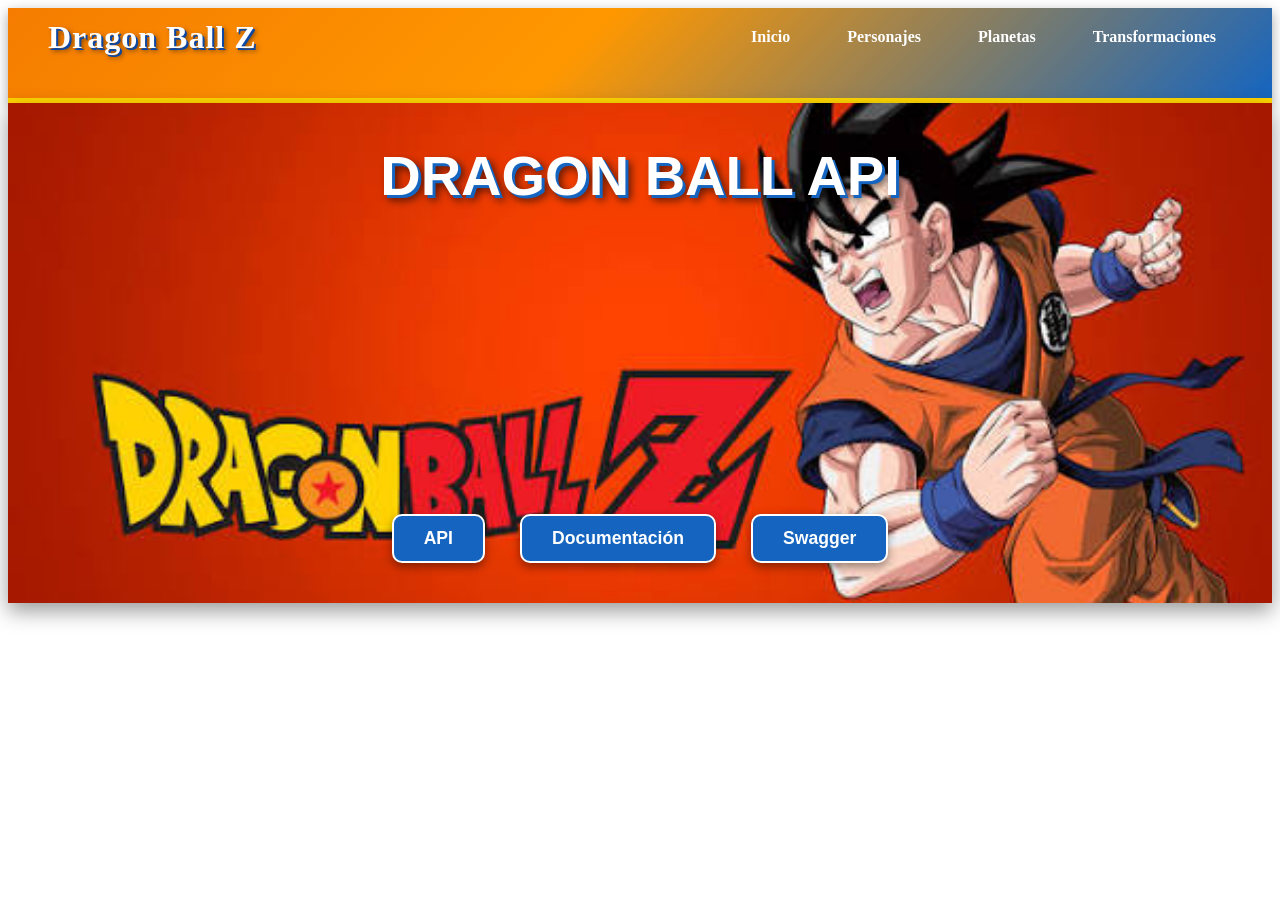
<file: dbzapi/index.html>
<!DOCTYPE html>
<html lang="en">
<head>
    <meta charset="UTF-8">
    <meta name="viewport" content="width=device-width, initial-scale=1.0">
    <title>Bola de Dragón</title>
    <link rel="stylesheet" href="style.css">
    <script type="module" src="script.js"></script>
</head>
<body>
    <header>
    <div id="header-top" class="header-top">
        <h1>Dragon Ball Z</h1>

        <nav>
            <a href="#" id="home">Inicio</a>
            <a href="#" id="personajes">Personajes</a>
            <a href="#" id="planetas">Planetas</a>
            <a href="#" id="transformaciones">Transformaciones</a>
        </nav>
    </div>

    <div id="search-container" class="search-container">
     
    </div>
</header>

<main id="main">

     <section id="filters" class="filters">
        <div class="filter">
            <label for="race">Raza</label>
            <select id="race" name="race">
                <option value="">Raza</option>
            </select>
        </div>

        <div class="filter">
            <label for="gender">Género</label>
            <select id="gender" name="gender">
                <option value="">Género</option>
            </select>
        </div>

        <div class="filter">
            <label for="affiliation">Afiliación</label>
            <select id="affiliation" name="affiliation">
                <option value="">Afiliación</option>
            </select>
        </div>

        <button id="filter-button" type="button">Filtrar</button>

    </section>

    <section id="principal" class="principal">
    </section>


</main>

    
</body>
</html>
</file>
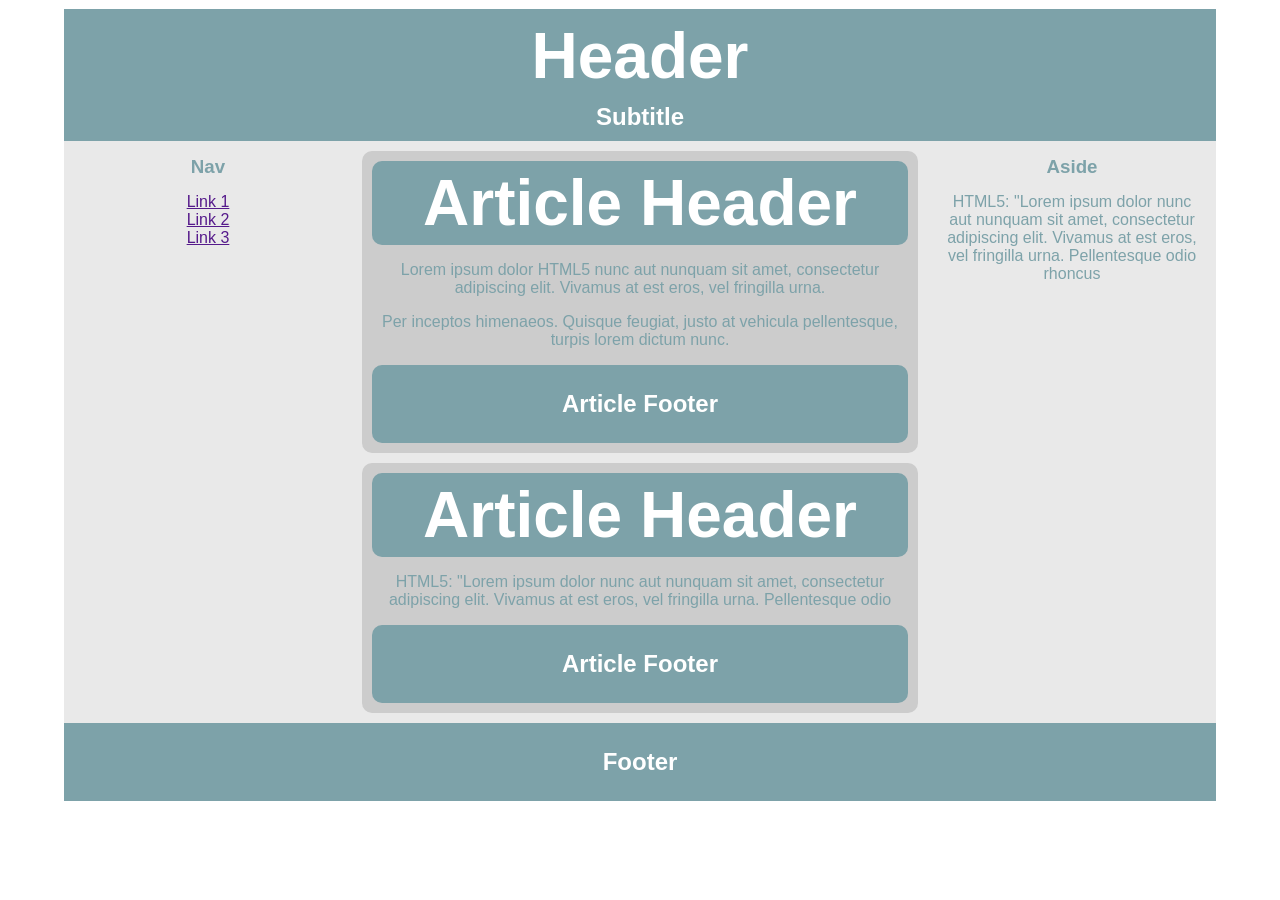
<file: ejercicio2_margen.html>
﻿<!--Ejercicio:
A partir del código HTML proporcionado, determinar las reglas CSS necesarias 
para añadir los siguientes márgenes, rellenos y estilos. El código HTML 
facilitado deberá ser revisado pero no modificado.

El elemento body tendrá:
    - Color de fondo:#CCCCCC
    - anchura del 90% del viewport y un mínimo de 300px
    - un borde (solido,#FFFFFF)
    - font-family:Geneva,Arial,Helvetica,sans-serif;
El elemento header tendrá:
    - Color de fondo:#7DA2A9
    - anchura del 90% del viewport y un mínimo de 300px
    - añadir un relleno superior
    - eliminar el estilo por defecto del h2, h1 y h3 (margin:0)
    - h1 tendrá tamaño del 5% del ancho del viewport (font-size:5vw)
    - h2 tendrá un relleno de 10px

El elemento nav tendrá una anchura del 25% respecto a su padre
El título del elemento nav tendrá un margen de 15px
El elemento section tendrá un tamaño del 50% respecto a su padre
El elemento article tendrá un margen y un relleno de 10px
El elemento article tendrá un borde redondeado de 10px
El elemento header del article tendrá un relleno 5px y un borde redondeado de 10px.
El elemento footer del article tendrá un relleno 5px y un borde redondeado de 10px
El elemento aside tendrá un tamaño del 25% respecto a su padre. El h3 y el p (del aside) un margen de 15px
El elemento footer tendrá un relleno de 15px
-->

<!doctype html>
<html>
  <head>
    <meta charset="utf-8" />
    <title>HTML5</title>
    <link rel="stylesheet" href="style.css" />
  </head>
  <body>
    <header>
      <h1>Header</h1>
      <h2>Subtitle</h2>
    </header>
    <div class="container">
      <nav>
        <h3>Nav</h3>
        <a href="">Link 1</a>
        <a href="">Link 2</a>
        <a href="">Link 3</a>
      </nav>
      <section>
        <article>
          <header>
            <h1>Article Header</h1>
          </header>

          <p>
            Lorem ipsum dolor HTML5 nunc aut nunquam sit amet, consectetur
            adipiscing elit. Vivamus at est eros, vel fringilla urna.
          </p>
          <p>
            Per inceptos himenaeos. Quisque feugiat, justo at vehicula
            pellentesque, turpis lorem dictum nunc.
          </p>

          <footer>
            <h2>Article Footer</h2>
          </footer>
        </article>
        <article>
          <header>
            <h1>Article Header</h1>
          </header>
          <p>
            HTML5: "Lorem ipsum dolor nunc aut nunquam sit amet, consectetur
            adipiscing elit. Vivamus at est eros, vel fringilla urna.
            Pellentesque odio
          </p>
          <footer>
            <h2>Article Footer</h2>
          </footer>
        </article>
      </section>
      <aside>
        <h3>Aside</h3>
        <p>
          HTML5: "Lorem ipsum dolor nunc aut nunquam sit amet, consectetur
          adipiscing elit. Vivamus at est eros, vel fringilla urna. Pellentesque
          odio rhoncus
        </p>
      </aside>
      <footer>
        <h2>Footer</h2>
      </footer>
    </div>
  </body>
</html>
</file>
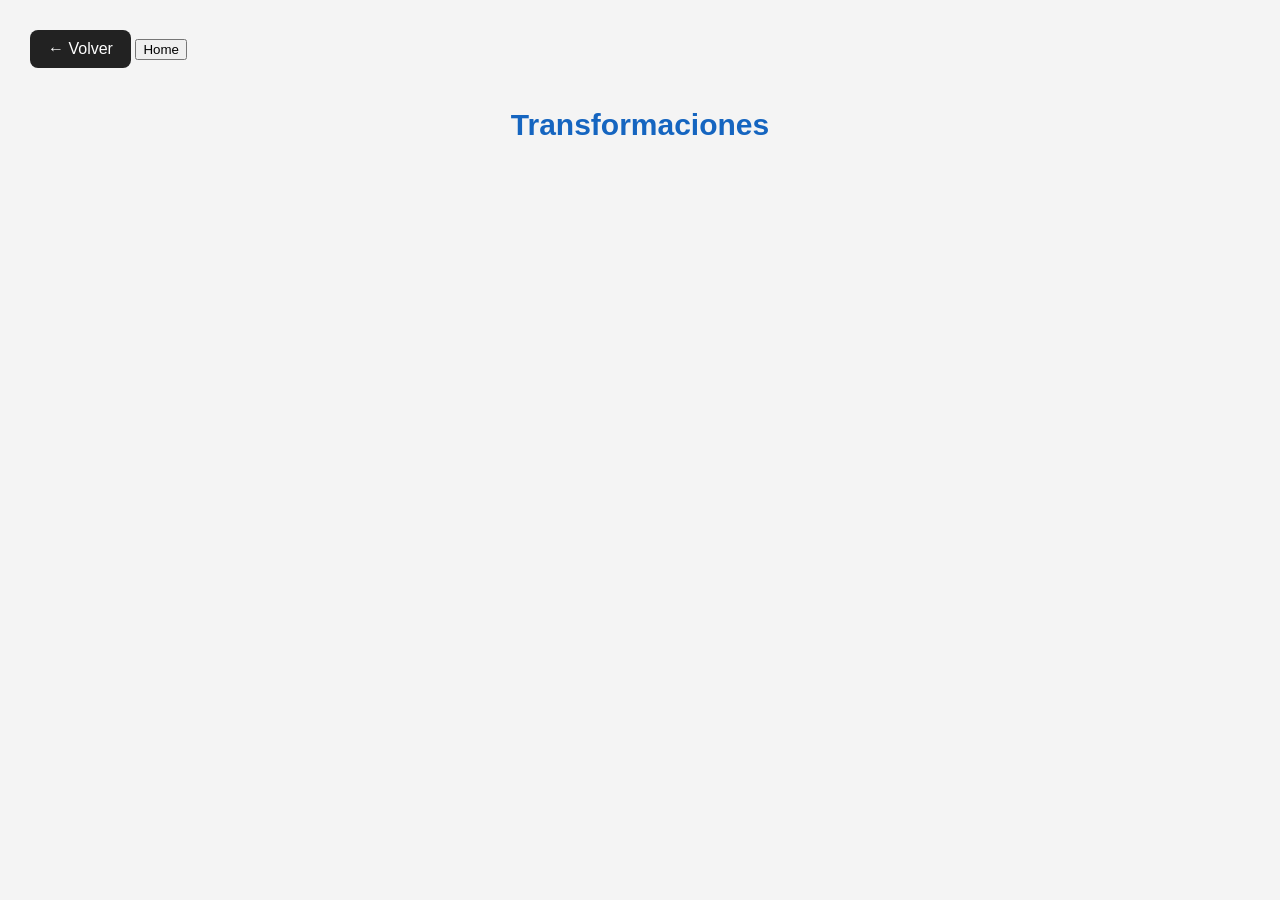
<file: dbzapi/pages/characterDetail.html>
<!doctype html>
<html lang="en">
  <head>
    <meta charset="UTF-8" />
    <meta name="viewport" content="width=device-width, initial-scale=1.0" />
    <title>Document</title>
    <script
      type="module"
      src="./controller/characterDetailController.js"
    ></script>
    <link rel="stylesheet" href="charstyle.css" />
  </head>
  <body>
    <main class="detail-container">
      <button id="back-button" class="back-button">← Volver</button>
      <a href="../index.html">
        <button id="home-button" class="home-button">Home</button>
      </a>

      <section id="character-detail" class="character-detail">
        <!-- Aquí JS pintará el personaje -->
      </section>

      <section class="transformations-section">
        <h2>Transformaciones</h2>

        <div id="transformations-container" class="transformations-container">
          <!-- Aquí JS pintará las transformaciones -->
        </div>
      </section>
    </main>
  </body>
</html>
</file>
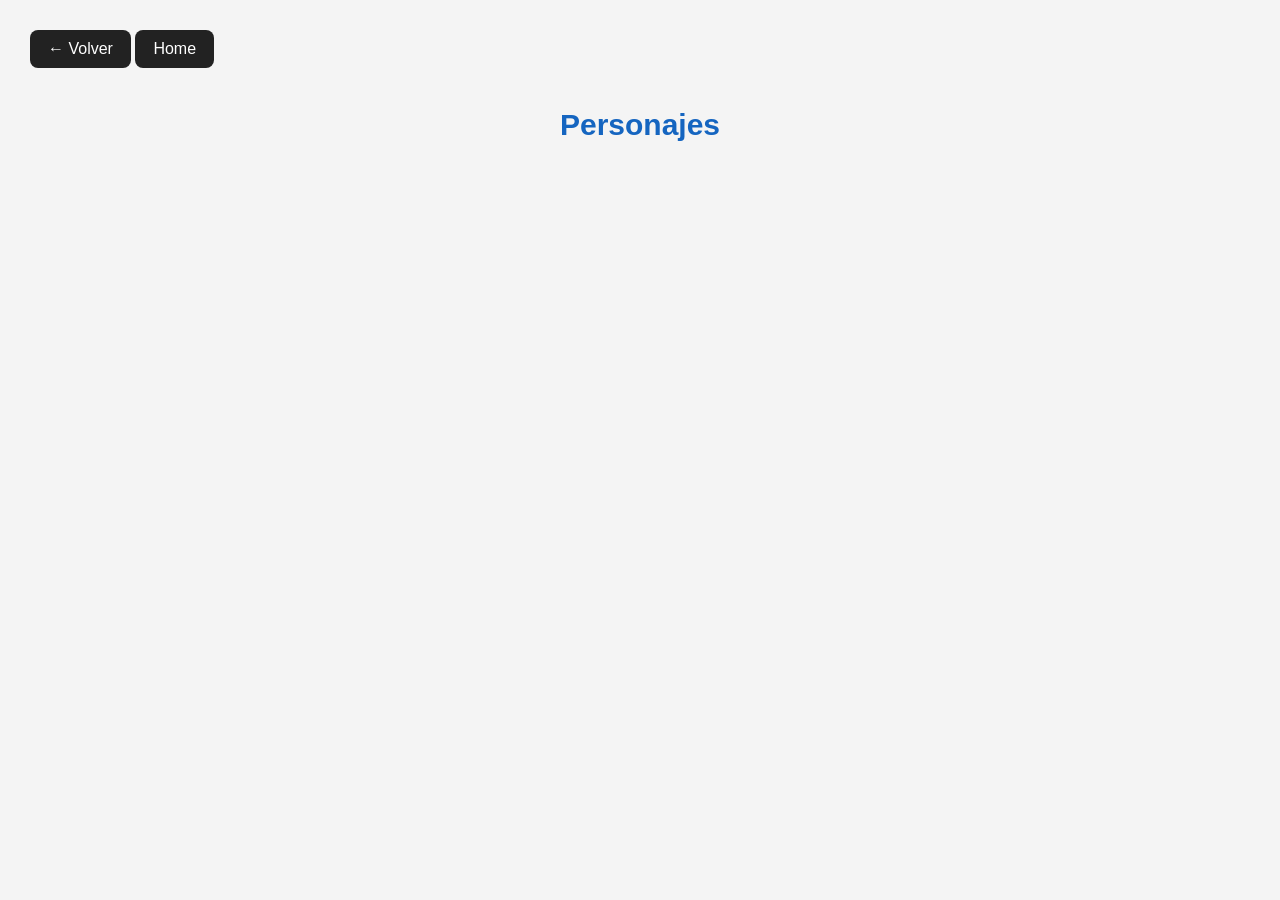
<file: dbzapi/pages/planetDetail.html>
<!DOCTYPE html>
<html lang="en">
<head>
    <meta charset="UTF-8">
    <meta name="viewport" content="width=device-width, initial-scale=1.0">
    <title>Document</title>
    <link rel="stylesheet" href="plastyle.css">
    <link rel="stylesheet" href="../style.css">
    <script type="module" src="controller/planetDetailController.js"></script>
</head>
<body>
    <main class="planet-detail-container">

        <button id="back-button" class="back-button">
            ← Volver
        </button>
        <a href="../index.html">
        <button id="home-button" class="home-button">Home</button>
      </a>

        <section id="planet-detail" class="planet-detail">
            <!-- Aquí JS pintará el planeta -->
        </section>

        <section id="planet-characters-section" class="planet-characters-section">
            <h2>Personajes</h2>

            <div id="planet-characters-container" class="planet-characters-container">
                <!-- Aquí JS pintará los personajes -->
            </div>
        </section>

    </main>
</body>
</html>
</file>
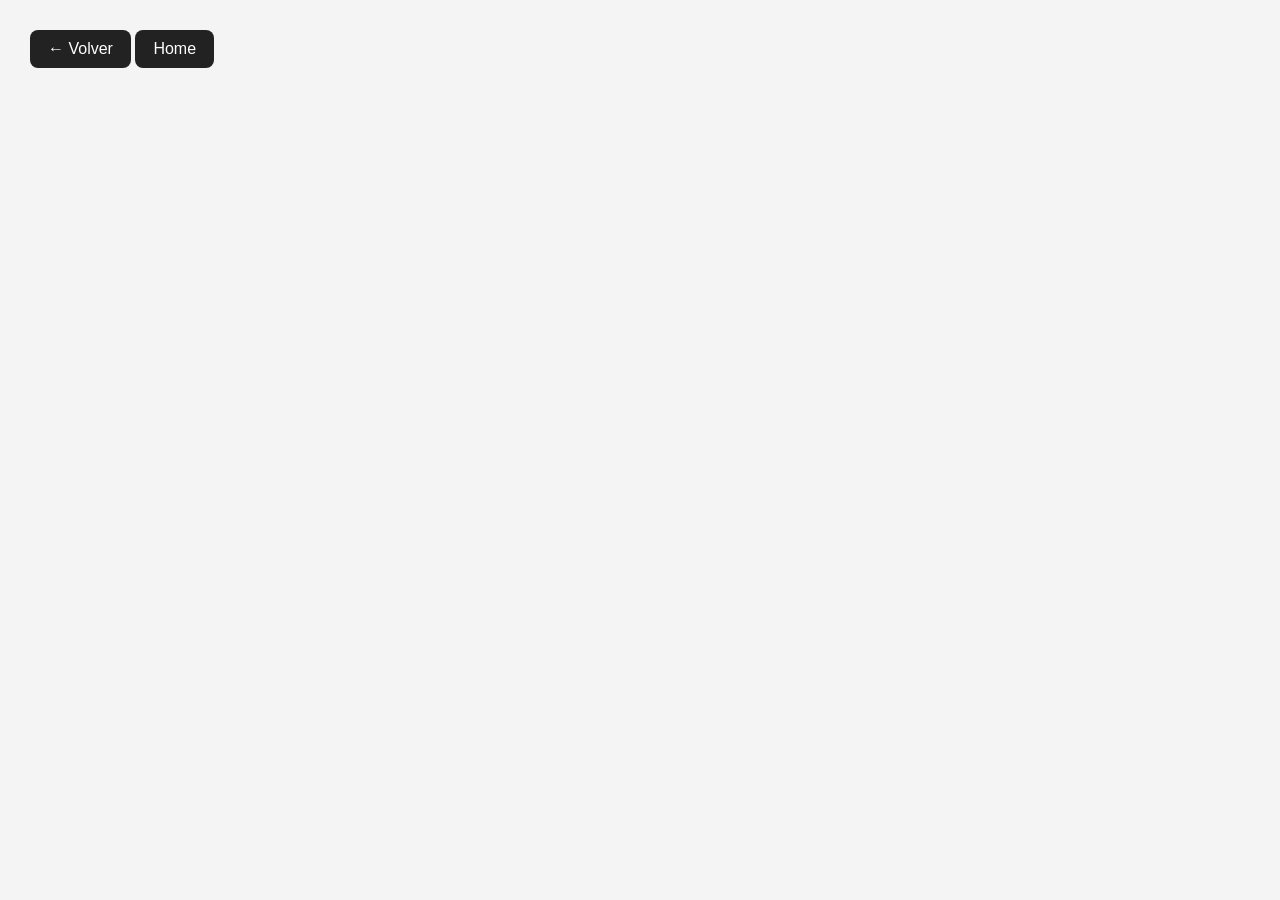
<file: dbzapi/pages/transformationDetail.html>
<!DOCTYPE html>
<html lang="en">
<head>
    <meta charset="UTF-8">
    <meta name="viewport" content="width=device-width, initial-scale=1.0">
    <title>Document</title>
    <link rel="stylesheet" href="transstyle.css">
    <script type="module" src="controller/transformationDetailController.js"></script>
</head>
<body>
     <main class="trans-detail-container">

    <button id="back-button" class="back-button">
        ← Volver
    </button>
    <a href="../index.html">
        <button id="home-button" class="home-button">Home</button>
      </a>

    <section id="transformation-character-detail" class="transformation-character-detail">
        <!-- Aquí JS pintará el personaje -->
    </section>

    

</main>
</body>
</html>
</file>
<file: dbzapi/style.css>
header {
    background: linear-gradient(
        135deg,
        #f57c00 0%,
        #ff9800 45%,
        #1565c0 100%
    );

    min-height: 90px;
    padding: 0 40px;

    display: flex;
    flex-direction: column;
    align-items: stretch;

    border-bottom: 5px solid #ffd600;
    box-shadow: 0 4px 12px rgba(0, 0, 0, 0.35);

    color: #ffffff;
}

.header-top {
    display: flex;
    align-items: center;
    justify-content: space-between;
    padding: 10px 0 0 0;
}

.search-container {
    display: flex;
    justify-content: center;
    padding: 10px 0;
    gap: 5px;
}


header h1 {
    margin: 0;

    color: #ffffff;
    font-size: 2rem;
    font-weight: 800;
    letter-spacing: 1px;

    text-shadow:
        2px 2px 0 #0d47a1,
        3px 3px 5px rgba(0, 0, 0, 0.5);
}

header nav {
    display: flex;
    align-items: center;
    gap: 25px;
}

header nav a {
    color: #ffffff;
    text-decoration: none;

    font-weight: 700;
    font-size: 1rem;

    padding: 10px 16px;
    border-radius: 8px;

    transition: all 0.2s ease;
}

header nav a:hover {
    background-color: #ffd600;
    color: #0d47a1;

    transform: translateY(-2px);
}

#principal {
    display: flex;
    flex-wrap: wrap;
    gap: 30px;

    justify-content: center;
    align-items: flex-start;

    padding: 0;
    box-sizing: border-box;
    width: 100%;
    
}





.home {
    width: 100%;
    min-height: 500px;

    padding: 40px;
    box-sizing: border-box;

    display: flex;
    flex-direction: column;
    justify-content: space-between;
    align-items: center;

   

    /* Fondo de toda la portada */
    background-image: url("./images/images.jpg");
    background-size: cover;
    background-position: center;
    background-repeat: no-repeat;

    box-shadow: 0 8px 20px rgba(0, 0, 0, 0.4);

    font-family: Arial, sans-serif;
}


/* TÍTULO */

.home h1 {
    margin: 0 0 35px;

    color: #ffffff;

    font-size: 3.5rem;
    font-weight: bold;

    text-transform: uppercase;

    text-shadow:
        3px 3px 0 #1565c0,
        5px 5px 8px rgba(0, 0, 0, 0.7);
}


/* NAVEGACIÓN */

.home-nav {
    display: flex;

    justify-content: center;
    align-items: center;

    gap: 35px;
}


.home-nav a {
    padding: 12px 30px;

    color: #ffffff;
    background-color: #1565c0;

    border: 2px solid #ffffff;
    border-radius: 10px;

    font-size: 1.1rem;
    font-weight: bold;

    text-decoration: none;

    box-shadow: 0 4px 10px rgba(0, 0, 0, 0.4);

    transition: all 0.3s ease;
}


.home-nav a:hover {
    background-color: #f5a623;

    transform: translateY(-4px);

    box-shadow: 0 6px 15px rgba(0, 0, 0, 0.5);
}
/*filtros*/

.filters {
    width: 100%;
    box-sizing: border-box;

    display: flex;
    justify-content: center;
    align-items: flex-end;
    gap: 20px;

    padding: 25px 40px;
}



.character-card {
    width: 280px;

    background-color: #ffffff;

    border: 4px solid #f5a623;
    border-radius: 15px;


    box-shadow: 0 5px 15px rgba(0, 0, 0, 0.4);

    font-family: Arial, sans-serif;
}


/* PARTE DE LA IMAGEN */

.character-image {
    width: 100%;
    height: 300px;
    border-radius: 11px 11px 0 0;
    display: flex;
    justify-content: center;
    align-items: center;

    background: linear-gradient(
        180deg,
        #1565c0,
        #42a5f5
    );
}


.character-image img {
    width: 100%;
    height: 100%;
    object-fit: contain;

    transform-origin: center bottom;
    transition: transform 0.3s ease;
}

.character-image img:hover {
    transform: scale(1.15) translateY(-10px);
}



/* PARTE DE INFORMACIÓN */

.character-info {
    padding: 20px;
    border-radius:12px;
    background-color: #ffffff;
}

.character-info h2 {
    margin: 0 0 15px;

    text-align: center;

    color: #1565c0;

    font-size: 1.5rem;
    font-weight: bold;

    text-transform: uppercase;
}

.character-info ul {
    margin: 0;
    padding: 0;

    list-style: none;
}

.character-info li {
    padding: 8px 0;

    color: #222222;

    border-bottom: 1px solid #dddddd;
}

.character-info li:last-child {
    border-bottom: none;
}


.planet-card {
    width: 280px;

    background-color: #ffffff;

    border: 4px solid #f5a623;
    border-radius: 15px;

    box-shadow: 0 5px 15px rgba(0, 0, 0, 0.4);

    font-family: Arial, sans-serif;
}

.planet-image {
    width: 100%;
    height: 300px;
overflow: hidden;


    display: flex;
    justify-content: center;
    align-items: center;

    background: linear-gradient(
        180deg,
        #1565c0,
        #42a5f5
    );

    border-radius: 12px 12px 0 0;
}

.planet-image img {
    width: 100%;
    height: 100%;

    object-fit: cover;

   
}



.planet-info {
    padding: 20px;

    background-color: #ffffff;
}

.planet-info h2 {
    margin: 0 0 15px;

    text-align: center;

    color: #1565c0;

    font-size: 1.5rem;
    font-weight: bold;

    text-transform: uppercase;
}

.planet-info p {
    color: #222222;
    line-height: 1.5;
}


.transformation-card {
    width: 280px;

    background-color: #ffffff;

    border: 4px solid #f5a623;
    border-radius: 15px;

    box-shadow: 0 5px 15px rgba(0, 0, 0, 0.4);

    font-family: Arial, sans-serif;
}


/* PARTE DE LA IMAGEN */

.transformation-image {
    width: 100%;
    height: 300px;

    border-radius: 11px 11px 0 0;

    display: flex;
    justify-content: center;
    align-items: center;

    background: linear-gradient(
        180deg,
        #1565c0,
        #42a5f5
    );
}


.transformation-image img {
    width: 100%;
    height: 100%;

    object-fit: contain;

    transform-origin: center bottom;
    transition: transform 0.3s ease;
}


.transformation-image img:hover {
    transform: scale(1.15) translateY(-10px);
}


/* PARTE DE INFORMACIÓN */

.transformation-info {
    padding: 20px;

    border-radius: 12px;

    background-color: #ffffff;
}


.transformation-info h2 {
    margin: 0 0 15px;

    text-align: center;

    color: #1565c0;

    font-size: 1.5rem;
    font-weight: bold;

    text-transform: uppercase;
}


.transformation-info ul {
    margin: 0;
    padding: 0;

    list-style: none;
}


.transformation-info li {
    padding: 8px 0;

    color: #222222;

    border-bottom: 1px solid #dddddd;
}


.transformation-info li:last-child {
    border-bottom: none;
}
</file>
<file: style.css>
html{
	
	background-color: white;
	display: flex;
	align-items: center;
	justify-content: center;
}
:root{
	--main-colour: #7da2a9
}

body{
	background-color: #e9e9e9;
	width: 90vw;
	min-width: 300px;
	border: solid 1px #fff;
	text-align: center;
	font-family: Geneva, Arial, Helvetica, sans-serif;

}

body>header{
	background-color: var(--main-colour);
	width: 90vw;
	min-width: 300px;
	padding-top: 10px;
	color: #fff;
}

aside, section, nav {
	float:left;
	color: var(--main-colour);
}


nav{
	width: 25%;
}

nav h3{
	margin: 15px;
}



aside h3,
aside p{
	margin: 15px;
}


nav a{
	display: block;
}

h1, h2, h3{
	margin: 0px;
}

h1{
	font-size: 5vw;
}

h2{
	padding: 10px;
}

section{
	width: 50%;
}

article{
	background-color: #CCC;
	margin: 10px;
	padding: 10px;
	border-radius: 10px;
}

article header{
	padding: 5px;
	border-radius: 10px;
	background-color: var(--main-colour);
	color: #fff;
}

article footer{
		border-radius: 10px;

}

aside{
	width: 25%;
}

footer{
	clear:both;
	color: #fff;
	background-color: var(--main-colour);
	padding: 15px;

}
</file>
<file: dbzapi/pages/charstyle.css>
body {
    margin: 0;
    font-family: Arial, sans-serif;
    background-color: #f4f4f4;
    color: #222;
}

.detail-container {
    width: 100%;
    max-width: 1400px;
    margin: 0 auto;
    padding: 30px;
    box-sizing: border-box;
}


/* =========================
   BOTÓN VOLVER
   ========================= */

.back-button {
    border: none;
    background-color: #222;
    color: white;
    padding: 10px 18px;
    border-radius: 8px;
    cursor: pointer;
    font-size: 16px;
    margin-bottom: 40px;
}

.back-button:hover {
    background-color: #444;
}


/* =========================
   PERSONAJE PRINCIPAL
   ========================= */

.character-detail {
    width: 100%;
}

.character-detail-card {
    width: 600px;
    max-width: 100%;
    margin: 0 auto 60px;

    display: flex;
    flex-direction: row;

    background-color: white;

    border: 4px solid #f5a623;
    border-radius: 20px;

    box-shadow: 0 5px 15px rgba(0, 0, 0, 0.4);

    overflow: visible;
}


/* IMAGEN DEL PERSONAJE */

.character-detail-image {
    width: 50%;
    align-self: stretch;
    border-radius: 15px 0 0 15px;
    display: flex;
    justify-content: center;
    align-items: center;

    background: linear-gradient(
        180deg,
        #1565c0,
        #42a5f5
    );
}

.character-detail-image img {
    margin-top: 15%;
    width: 100%;
    height: 450px;

    object-fit: contain;

    transform-origin: center bottom;
    transition: transform 0.3s ease;
}

.character-detail-image img:hover {
    transform: scale(1.25) translateY(-10px);
}


/* INFORMACIÓN DEL PERSONAJE */

.character-detail-info {
    width: 50%;
    padding: 30px;
    box-sizing: border-box;
    gap: 30px;
}

.character-detail-info h1 {
    margin: 0 0 20px;

    text-align: center;

    color: #1565c0;

    font-size: 2.2rem;
    text-transform: uppercase;
}

.character-detail-info p {
    height: 200px;
    line-height: 1.6;
    margin: 0 0 80px;
    font-size: 12px;
    overflow: scroll;
}

.character-detail-info ul {
    margin-top: 20px;
    margin: 0;
    padding: 0;
    list-style: none;
}

.character-detail-info li {
    padding: 10px 0;
    border-bottom: 1px solid #ddd;
}


/* =========================
   TRANSFORMACIONES
   ========================= */

.transformations-section {
    width: 100%;
}

.transformations-section h2 {
    margin: 0 0 30px;

    text-align: center;

    color: #1565c0;
    font-size: 30px;
}


/* CONTENEDOR DE LAS TARJETAS */

.transformations-container {
    display: flex;
    flex-wrap: wrap;
    flex-direction: row;

    align-items: flex-start;
    justify-content: center;

    gap: 30px;
}


/* =========================
   TARJETA TRANSFORMACIÓN
   ========================= */

.transformation-card {
    flex: 0 0 220px;

    width: 220px;

    background-color: white;

    border: 4px solid #f5a623;
    border-radius: 15px;

    box-shadow: 0 5px 15px rgba(0, 0, 0, 0.4);

    overflow: visible;
}


/* IMAGEN TRANSFORMACIÓN */

.transformation-image {
    width: 100%;
    height: 230px;
    border-radius: 11px 11px 0 0;
    display: flex;
    justify-content: center;
    align-items: center;

    background: linear-gradient(
        180deg,
        #1565c0,
        #42a5f5
    );
}

.transformation-image img {
    width: 100%;
    height: 100%;
    object-fit: contain;
    border-radius: 11px;
    transform-origin: center bottom;
    transition: transform 0.3s ease;
}

.transformation-image img:hover {
        transform: scale(1.15) translateY(-10px);

}


/* INFORMACIÓN TRANSFORMACIÓN */

.transformation-info {
    padding: 15px;

    text-align: center;
}

.transformation-info h2 {
    margin: 0 0 10px;

    color: #1565c0;
    font-size: 1.2rem;
    text-transform: uppercase;
}

.transformation-info p {
    margin: 0;

    padding-top: 8px;

    border-top: 1px solid #ddd;
}


.enlacePlaneta{
    text-decoration: underline;
    color: blue;
}
</file>
<file: dbzapi/pages/plastyle.css>
body {
    margin: 0;
    font-family: Arial, sans-serif;
    background-color: #f4f4f4;
    color: #222;
}

.planet-detail-container {
    width: 100%;
    max-width: 1400px;
    margin: 0 auto;
    padding: 30px;
    box-sizing: border-box;
}


/* =========================
   BOTÓN VOLVER
   ========================= */

.back-button, .home-button {
    border: none;
    background-color: #222;
    color: white;
    padding: 10px 18px;
    border-radius: 8px;
    cursor: pointer;
    font-size: 16px;
    margin-bottom: 40px;
}

.back-button:hover {
    background-color: #444;
}
.home-button:hover {
    background-color: #444;
}


/* =========================
   PLANETA PRINCIPAL
   ========================= */

.planet-detail {
    width: 100%;
}

.planet-detail-card {
    width: 850px;
    max-width: 100%;
    height: 380px;

    margin: 0 auto 60px;

    display: flex;
    flex-direction: row;

    background-color: white;

    border: 4px solid #f5a623;
    border-radius: 20px;

    box-shadow: 0 5px 15px rgba(0, 0, 0, 0.4);

    overflow: hidden;
}


/* =========================
   IMAGEN DEL PLANETA
   ========================= */

.planet-detail-image {
    width: 50%;
    height: 100%;

    display: flex;
    justify-content: center;
    align-items: center;

    background: linear-gradient(
        180deg,
        #1565c0,
        #42a5f5
    );
}

.planet-detail-image img {
    width: 90%;
    height: 90%;

    object-fit: contain;

    transform-origin: center center;
    transition: transform 0.3s ease;
}

.planet-detail-image img:hover {
    transform: scale(1.15);
}


/* =========================
   INFORMACIÓN DEL PLANETA
   ========================= */

.planet-detail-info {
    width: 50%;

    padding: 30px;

    box-sizing: border-box;
}

.planet-detail-info h1 {
    margin: 0 0 20px;

    text-align: center;

    color: #1565c0;

    font-size: 2.2rem;
    text-transform: uppercase;
}

.planet-detail-info p {
    height: 120px;

    line-height: 1.6;

    margin: 0 0 30px;

    font-size: 13px;

    overflow-y: auto;
}

.planet-detail-info ul {
    margin: 0;
    padding: 0;

    list-style: none;
}

.planet-detail-info li {
    padding: 10px 0;

    border-bottom: 1px solid #ddd;
}


/* =========================
   PERSONAJES
   ========================= */

.planet-characters-section {
    width: 100%;
}

.planet-characters-section h2 {
    margin: 0 0 30px;

    text-align: center;

    color: #1565c0;

    font-size: 30px;
}


/* =========================
   CONTENEDOR PERSONAJES
   ========================= */

.planet-characters-container {
    display: flex;

    flex-wrap: wrap;
    flex-direction: row;

    align-items: flex-start;
    justify-content: center;

    gap: 30px;
}
</file>
<file: dbzapi/pages/transstyle.css>
body {
    margin: 0;
    font-family: Arial, sans-serif;
    background-color: #f4f4f4;
    color: #222;
}

.trans-detail-container {
    width: 100%;
    max-width: 1400px;
    margin: 0 auto;
    padding: 30px;
    box-sizing: border-box;
}


/* =========================
   BOTÓN VOLVER
   ========================= */

.back-button, .home-button{
    border: none;
    background-color: #222;
    color: white;
    padding: 10px 18px;
    border-radius: 8px;
    cursor: pointer;
    font-size: 16px;
    margin-bottom: 40px;
}

.back-button:hover {
    background-color: #444;
}
.home-button:hover {
    background-color: #444;
}


/* =========================
   PERSONAJE PRINCIPAL
   ========================= */

.transformation-character-detail {
    width: 100%;
}

.transformation-character-detail-card {
    width: 600px;
    max-width: 100%;
    margin: 0 auto 60px;

    display: flex;
    flex-direction: row;

    background-color: white;

    border: 4px solid #f5a623;
    border-radius: 20px;

    box-shadow: 0 5px 15px rgba(0, 0, 0, 0.4);

    overflow: visible;
}


/* IMAGEN DEL PERSONAJE */

.transformation-character-detail-image {
    width: 50%;
    align-self: stretch;
    border-radius: 15px 0 0 15px;
    display: flex;
    justify-content: center;
    align-items: center;

    background: linear-gradient(
        180deg,
        #1565c0,
        #42a5f5
    );
}

.transformation-character-detail-image img {
    margin-top: 15%;
    width: 100%;
    height: 450px;

    object-fit: contain;

    transform-origin: center bottom;
    transition: transform 0.3s ease;
}

.transformation-character-detail-image img:hover {
    transform: scale(1.25) translateY(-10px);
}


/* INFORMACIÓN DEL PERSONAJE */

.transformation-character-detail-info {
    width: 50%;
    padding: 30px;
    box-sizing: border-box;
    gap: 30px;
}

.transformation-character-detail-info h1 {
    margin: 0 0 20px;

    text-align: center;

    color: #1565c0;

    font-size: 2.2rem;
    text-transform: uppercase;
}

.transformation-character-detail-info p {
    height: 200px;
    line-height: 1.6;
    margin: 0 0 80px;
    font-size: 12px;
    overflow: scroll;
}

.transformation-character-detail-info ul {
    margin-top: 20px;
    margin: 0;
    padding: 0;
    list-style: none;
}

.transformation-character-detail-info li {
    padding: 10px 0;
    border-bottom: 1px solid #ddd;
}


/* =========================
   TRANSFORMACIONES
   ========================= */
/*
.transformations-section {
    width: 100%;
}

.transformations-section h2 {
    margin: 0 0 30px;

    text-align: center;

    color: #1565c0;
    font-size: 30px;
}*/


/* CONTENEDOR DE LAS TARJETAS */
/*
.transformations-container {
    display: flex;
    flex-wrap: wrap;
    flex-direction: row;

    align-items: flex-start;
    justify-content: center;

    gap: 30px;
}

*/
/* =========================
   TARJETA TRANSFORMACIÓN
   ========================= 

.transformation-card {
    flex: 0 0 220px;

    width: 220px;

    background-color: white;

    border: 4px solid #f5a623;
    border-radius: 15px;

    box-shadow: 0 5px 15px rgba(0, 0, 0, 0.4);

    overflow: visible;
}


 IMAGEN TRANSFORMACIÓN 

.transformation-image {
    width: 100%;
    height: 230px;
    border-radius: 11px 11px 0 0;
    display: flex;
    justify-content: center;
    align-items: center;

    background: linear-gradient(
        180deg,
        #1565c0,
        #42a5f5
    );
}

.transformation-image img {
    width: 100%;
    height: 100%;
    object-fit: contain;
    border-radius: 11px;
    transform-origin: center bottom;
    transition: transform 0.3s ease;
}

.transformation-image img:hover {
        transform: scale(1.15) translateY(-10px);

}


 INFORMACIÓN TRANSFORMACIÓN 

.transformation-info {
    padding: 15px;

    text-align: center;
}

.transformation-info h2 {
    margin: 0 0 10px;

    color: #1565c0;
    font-size: 1.2rem;
    text-transform: uppercase;
}

.transformation-info p {
    margin: 0;

    padding-top: 8px;

    border-top: 1px solid #ddd;
}*/


.enlacePlaneta{
    text-decoration: underline;
    color: blue;
}
</file>
